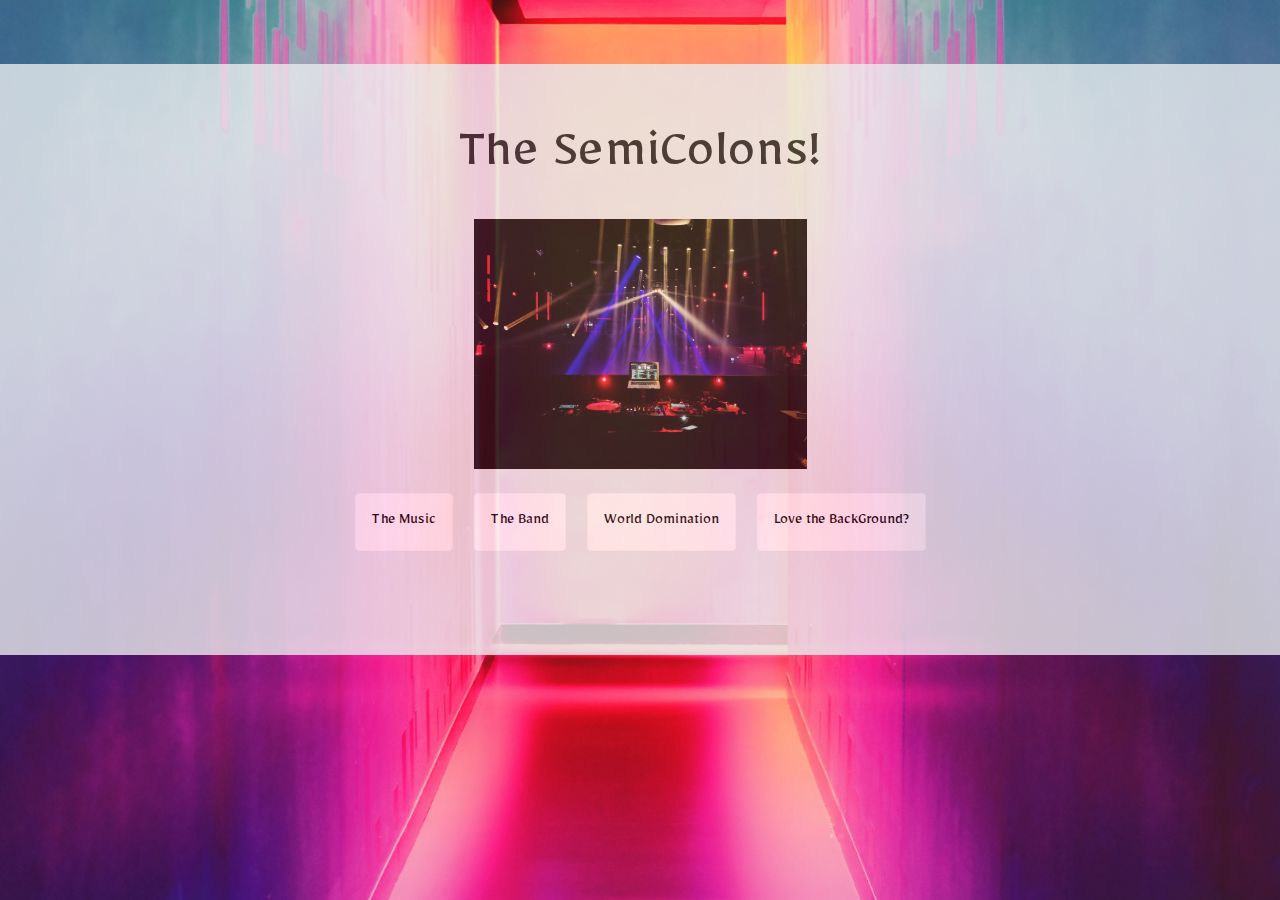
<file: BandAssign/Index.html>
<!DOCTYPE html>
<html lang="en">
<head>
    <meta charset="UTF-8">
    <meta name="viewport" content="width=device-width, initial-scale=1.0">
    <meta http-equiv="X-UA-Compatible" content="ie=edge">
    <title>SemiColons HomePage</title>
    <!-- BootStrap -->
    <link rel="stylesheet" href="https://maxcdn.bootstrapcdn.com/bootstrap/4.0.0/css/bootstrap.min.css" integrity="sha384-Gn5384xqQ1aoWXA+058RXPxPg6fy4IWvTNh0E263XmFcJlSAwiGgFAW/dAiS6JXm" crossorigin="anonymous">
    <!-- Css -->
    <link rel="stylesheet" type= "text/css" href="style.css">
    <!-- Google Font -->
    <link href="https://fonts.googleapis.com/css?family=Mirza:400,500,600,700" rel="stylesheet">
    
</head>
<body>
<!-- Main Jumbotron -->
        <div class="jumbotron jumbotron-fluid">
                <div class="container">
                  <h1 class="display-4">The SemiColons!</h1>
                  <img src="./images/montylov-unsplash.jpg" alt="">
                  <p class="lead">
                    <button type = "button" class = "clckme btn btn-light">
                        <a href="BandWeb.html">The Music</a></button>
                    <button type = "button" class = "clckme btn btn-light">
                        <a href="AboutSC.html">The Band</a></button>
                    <button type = "button" class = "clckme btn btn-light"><a href="Tours.html"> World Domination</a></button>
                    <button type = "button" class = "clckme btn btn-light">
                            <a href="https://unsplash.com/">Love the BackGround?</a></button>
                </p>
                </div>
              </div>


<!-- BootStrap -->
<script src="https://maxcdn.bootstrapcdn.com/bootstrap/4.0.0/js/bootstrap.min.js" integrity="sha384-JZR6Spejh4U02d8jOt6vLEHfe/JQGiRRSQQxSfFWpi1MquVdAyjUar5+76PVCmYl" crossorigin="anonymous"></script>
<script src="https://code.jquery.com/jquery-3.2.1.slim.min.js" integrity="sha384-KJ3o2DKtIkvYIK3UENzmM7KCkRr/rE9/Qpg6aAZGJwFDMVNA/GpGFF93hXpG5KkN" crossorigin="anonymous"></script>
<script src="https://cdnjs.cloudflare.com/ajax/libs/popper.js/1.12.9/umd/popper.min.js" integrity="sha384-ApNbgh9B+Y1QKtv3Rn7W3mgPxhU9K/ScQsAP7hUibX39j7fakFPskvXusvfa0b4Q" crossorigin="anonymous"></script>

</body>
</html>
</file>
<file: BandAssign/style.css>
body {
    font-family: 'Mirza', cursive;
    text-align: center;
    background-color: black;
    background-image: url(images/efe-kurnaz-315384-unsplash.jpg);
    background-position: center;
    background-size: cover;
    background-repeat: no-repeat;
    height: 100%;
    width: 100%;
}

.jumbotron {
    opacity: 0.8;
    height: auto;
    width: auto;
    margin: 4rem auto;
    @media screen (min-width: 900px) {
        
    }
}

img {
    margin-top: 1rem;
    height: 30%;
    width: 30%;
    opacity: 1;
}

.clckme {
    padding: 1em;
    background-color: white;
    margin: 1.5em .5em;
}

.clckme:hover {
    background-color: black;
    color:white;
}

.clckme:hover a {
    color: white;
}

.clckme a:hover {
    color: white;
}

.clckme a {
    color: black;
}
</file>
